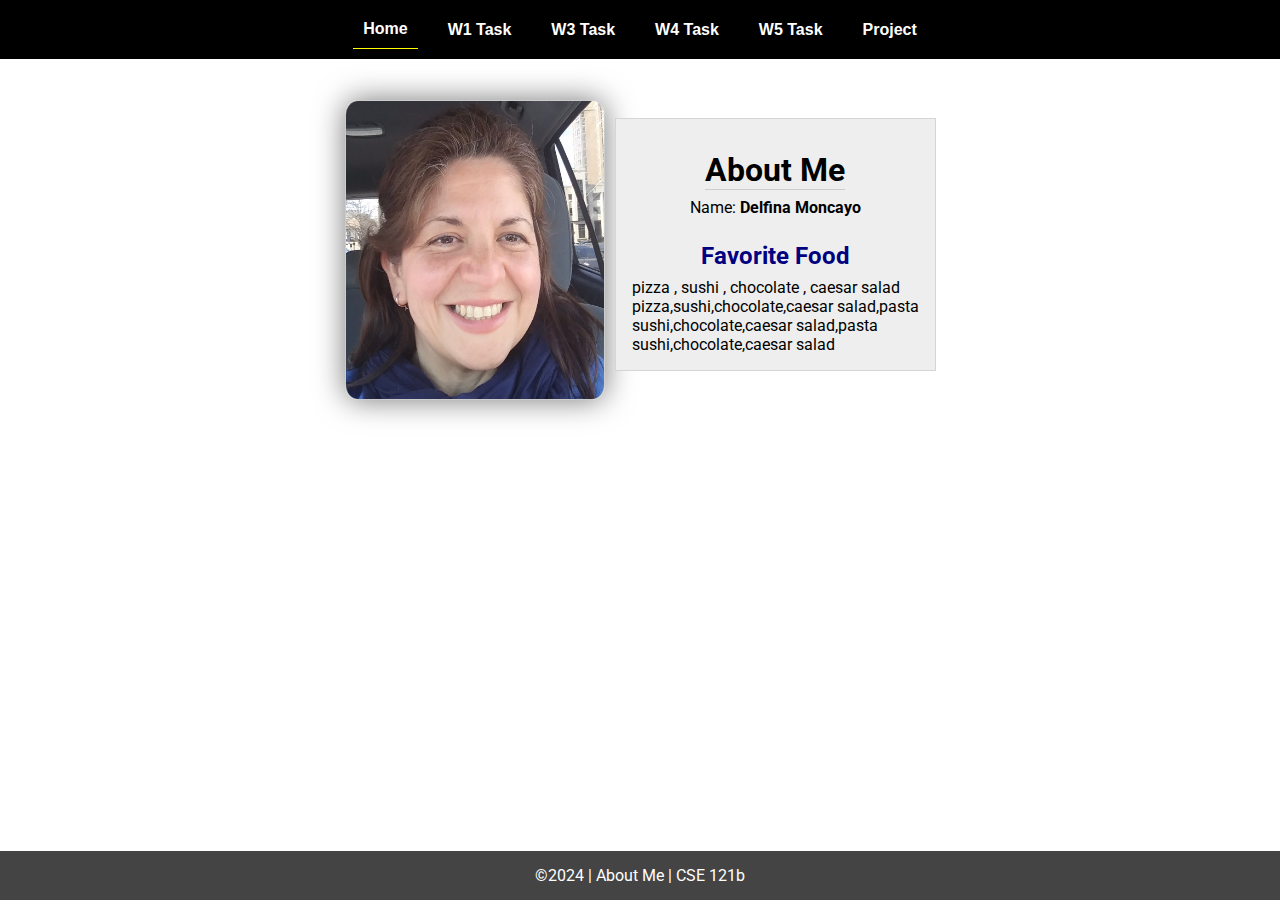
<file: index.html>
<!DOCTYPE html>
<html lang="en">

<head>
  <meta charset="UTF-8">
  <meta name="viewport" content="width=device-width, initial-scale=1.0">
  <title>About Me | CSE 121b | W02: Programming Tasks</title>
  <link rel="preconnect" href="https://fonts.googleapis.com">
  <link rel="preconnect" href="https://fonts.gstatic.com" crossorigin>
  <link href="https://fonts.googleapis.com/css2?family=Roboto:wght@400;600&display=swap"
    rel="stylesheet">
  <link rel="stylesheet" href="styles/main.css">
</head>

<body>
  <nav>
    <ul id="menu">
      <li><a id="toggleMenu">&equiv;</a></li>
      <li><a href="index.html" class="active">Home</a></li>
      <li><a href="w01-task.html">W1 Task</a></li>
      <li><a href="w03-task.html">W3 Task</a></li>
      <li><a href="w04-task.html">W4 Task</a></li>
      <li><a href="w05-task.html">W5 Task</a></li>
      <li><a href="project.html">Project</a></li>
    </ul>
  </nav>
  <main id="home">
    <picture>
      <!--<img src="images/placeholder.png" alt="Placeholder Image">-->
      <img src= "images/profile-2.jpg" alt="My profile photo" style="width: 260px; height: 300px;">
    </picture>
    <section>
      <h1>About Me</h1>
      <div class="info">Name: <span id="name"></span></div>
      <h2>Favorite Food</h2>
      <div class="block" id="food"></div>
    </section>
  </main>
  <footer>
    &copy;<span id="year"></span> | About Me | CSE 121b
  </footer>
  <script src="scripts/main.js"></script>
  <script src="scripts/w02-task.js"></script>
</body>

</html>
</file>
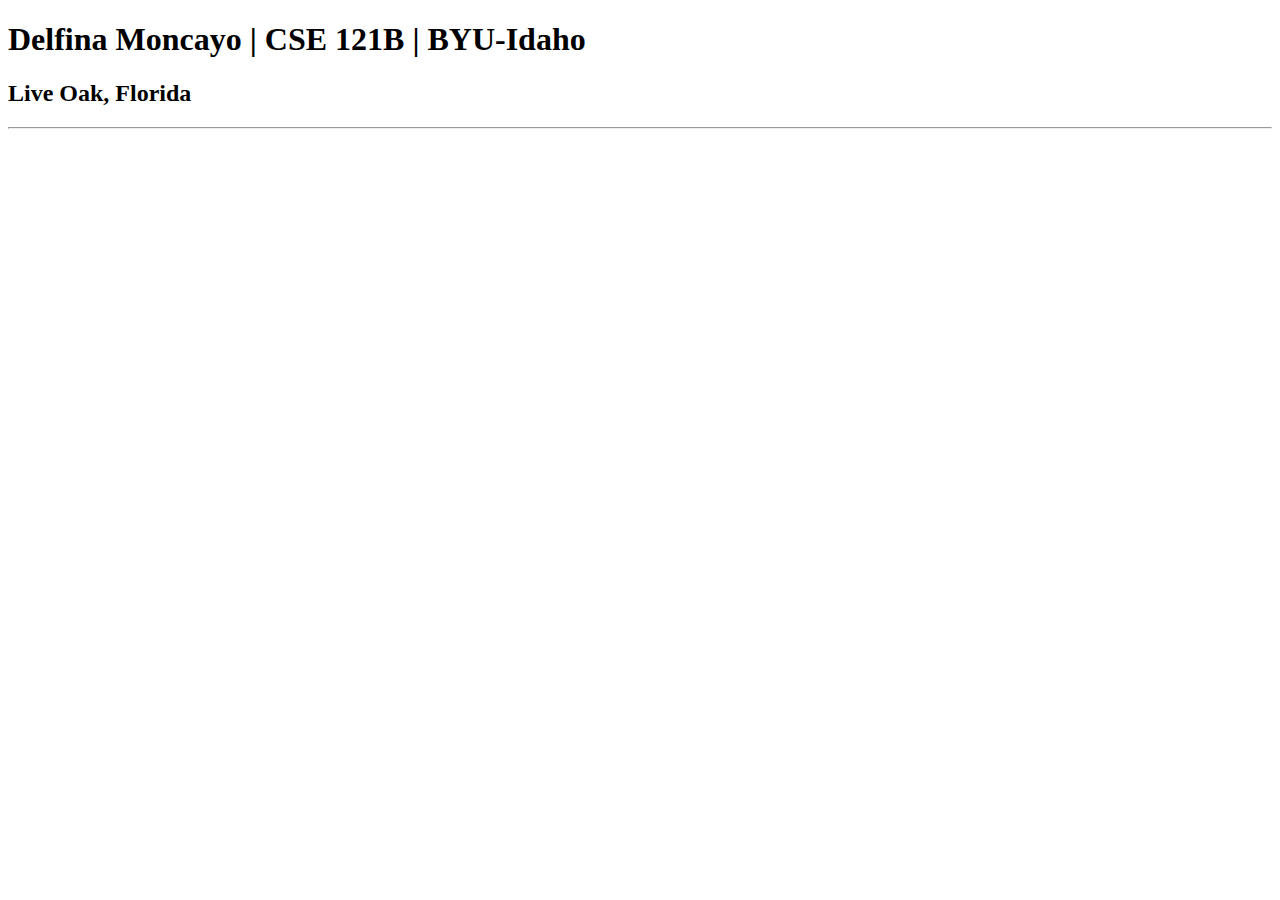
<file: test.html>
<!DOCTYPE html>
<html lang="en">
<head>
    <meta charset="UTF-8">
    <meta name="viewport" content="width=device-width, initial-scale=1.0">
    <title>Delfina Moncayo | CSE 121B | BYU-Idaho</title>
</head>
<body>
    <h1>Delfina Moncayo | CSE 121B | BYU-Idaho</h1> 
    <h2>Live Oak, Florida</h2>
    <hr>
</body>
</html>
</file>
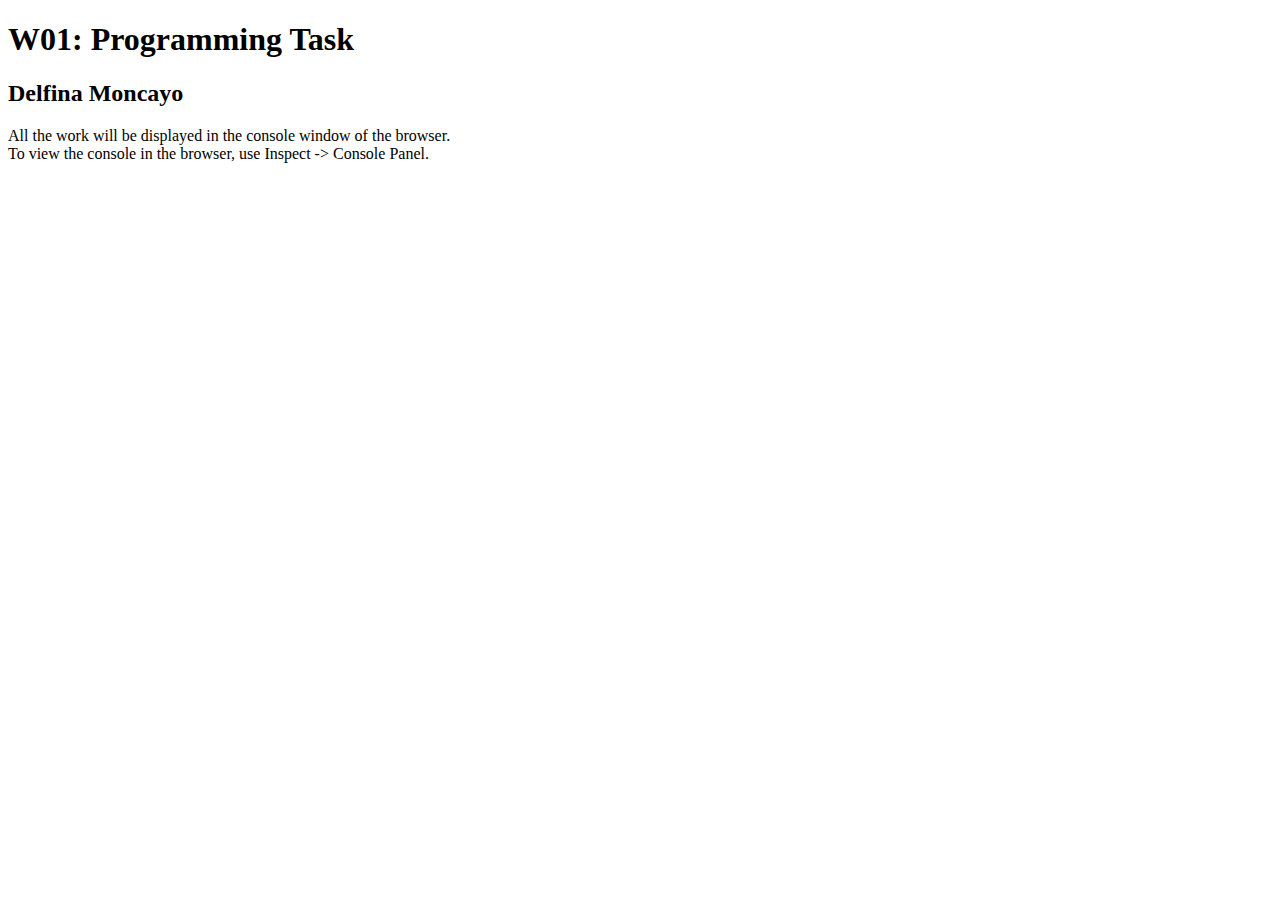
<file: w01-task.html>
<!DOCTYPE html>
<html lang="en">

<head>
  <meta charset="UTF-8">
  <meta name="viewport" content="width=device-width, initial-scale=1.0">
  <title>W01: Programming Task</title>
</head>

<body>
  <h1>W01: Programming Task</h1>
  <h2>Delfina Moncayo</h2>
  <p>All the work will be displayed in the console window of the browser.
    <br>To view the console in the browser, use Inspect -> Console Panel.
  </p>

  <script src="w01-task.js"></script>

</body>
</html>
</file>
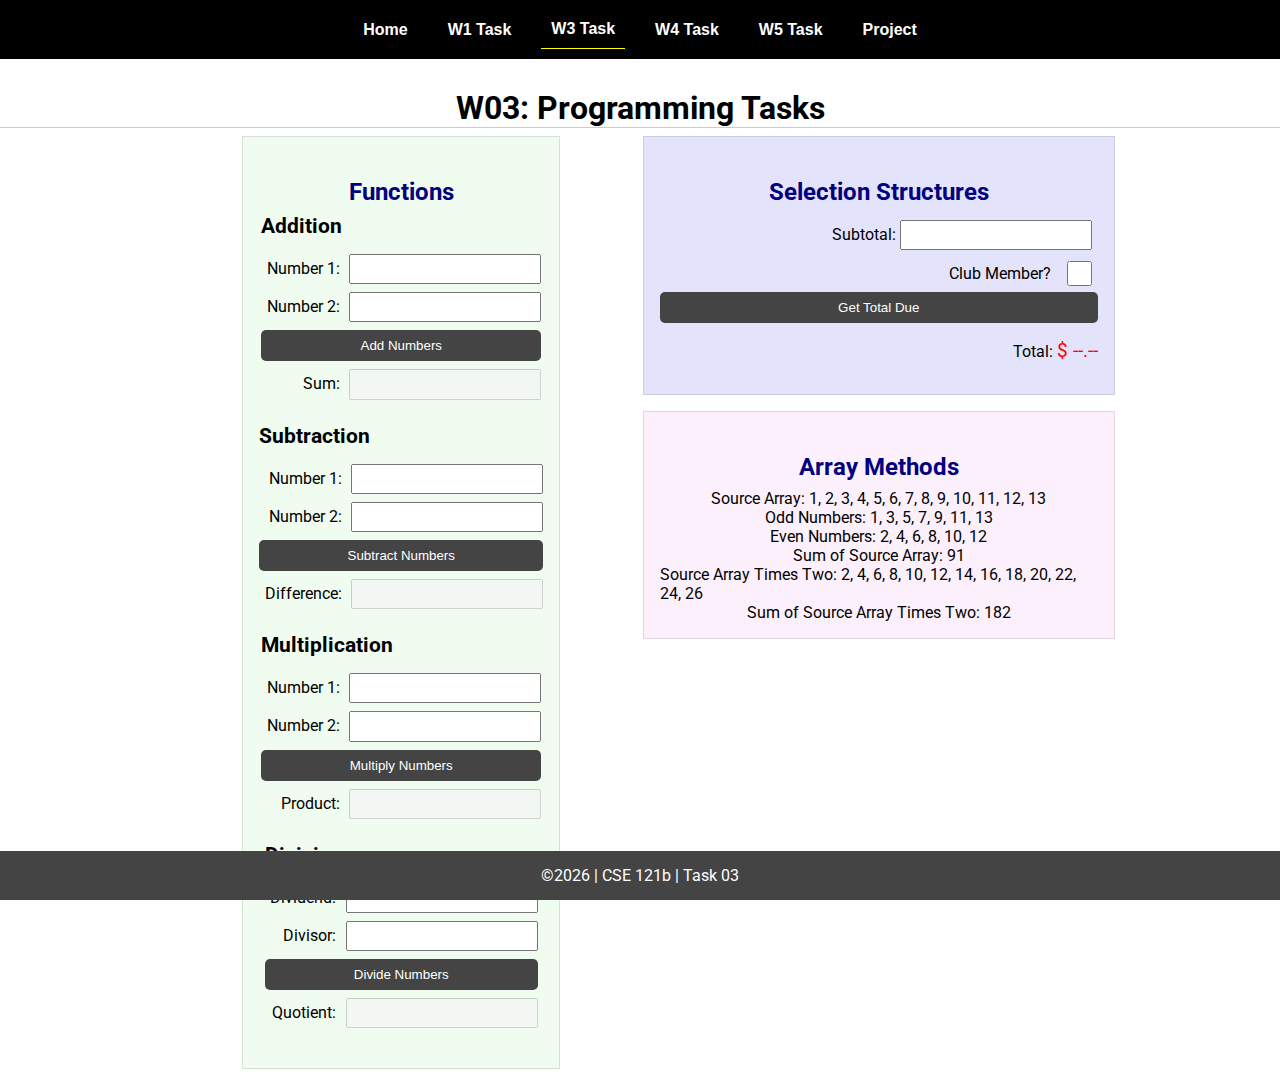
<file: w03-task.html>
<!DOCTYPE html>
<html lang="en">

<head>
    <meta charset="UTF-8">
    <meta name="viewport" content="width=device-width, initial-scale=1.0">
    <title>CSE 121b | W03: Programming Tasks</title>
    <link rel="preconnect" href="https://fonts.googleapis.com">
    <link rel="preconnect" href="https://fonts.gstatic.com" crossorigin>
    <link href="https://fonts.googleapis.com/css2?family=Roboto:wght@400;600&display=swap"
        rel="stylesheet">
    <link rel="stylesheet" href="styles/main.css">
</head>

<body>
    <nav>
        <ul id="menu">
            <li><a id="toggleMenu">&equiv;</a></li>
            <li><a href="index.html">Home</a></li>
            <li><a href="w01-task.html">W1 Task</a></li>
            <li><a href="w03-task.html" class="active">W3 Task</a></li>
            <li><a href="w04-task.html">W4 Task</a></li>
            <li><a href="w05-task.html">W5 Task</a></li>
            <li><a href="project.html">Project</a></li>
        </ul>
    </nav>>
    <header>
        <h1>W03: Programming Tasks</h1>
    </header>
    <main id="task3">
        <section id="section1">
            <h2>Functions</h2>
            <article>
                <h3>Addition</h3>
                <div>
                    <label for="add1">Number 1:</label>
                    <input type="text" id="add1" name="add1">
                </div>
                <div>
                    <label for="add2">Number 2:</label>
                    <input type="text" id="add2" name="add2">
                </div>
                <div>
                    <input type="button" id="addNumbers" value="Add Numbers">
                </div>
                <div>
                    <label for="sum">Sum:</label>
                    <input type="text" id="sum" name="sum" disabled>
                </div>
            </article>
            <article>
                <h3>Subtraction</h3>
                <div>
                    <label for="subtract1">Number 1:</label>
                    <input type="text" id="subtract1" name="subtract1">
                </div>
                <div>
                    <label for="subtract2">Number 2:</label>
                    <input type="text" id="subtract2" name="subtract2">
                </div>
                <div>
                    <input type="button" id="subtractNumbers" value="Subtract Numbers">
                </div>
                <div>
                    <label for="difference">Difference:</label>
                    <input type="text" id="difference" name="difference" disabled>
                </div>
            </article>
            <article>
                <h3>Multiplication</h3>
                <div>
                    <label for="factor1">Number 1:</label>
                    <input type="text" id="factor1" name="factor1">
                </div>
                <div>
                    <label for="factor2">Number 2:</label>
                    <input type="text" id="factor2" name="factor2">
                </div>
                <div>
                    <input type="button" id="multiplyNumbers" value="Multiply Numbers">
                </div>
                <div>
                    <label for="product">Product:</label>
                    <input type="text" id="product" name="product" disabled>
                </div>
            </article>
            <article>
                <h3>Division</h3>
                <div>
                    <label for="dividend">Dividend:</label>
                    <input type="text" id="dividend" name="dividend">
                </div>
                <div>
                    <label for="divisor">Divisor:</label>
                    <input type="text" id="divisor" name="divisor">
                </div>
                <div>
                    <input type="button" id="divideNumbers" value="Divide Numbers">
                </div>
                <div>
                    <label for="quotient">Quotient:</label>
                    <input type="text" id="quotient" name="quotient" disabled>
                </div>
            </article>
        </section>
        <div>
            <section id="section2">
                <h2>Selection Structures</h2>
                <label class="right">Subtotal:
                    <input type="number" id="subtotal" size="5">
                </label>
                <label class="middle right">
                    Club Member?
                    <input type="checkbox" id="member">
                </label>
                <div class="right">
                    <input type="button" id="getTotal" value="Get Total Due">
                </div>
                <div class="right">Total:
                    <span class="larger" id="total">$ --.--</span>
                </div>
            </section>
            <section id="section3">
                <h2>Array Methods</h2>
                <p>
                    Source Array: <span id="array"></span>
                </p>
                <p>
                    Odd Numbers: <span id="odds"></span>
                </p>
                <p>
                    Even Numbers: <span id="evens"></span>
                </p>
                <p>
                    Sum of Source Array: <span id="sumOfArray"></span>
                </p>
                <p>
                    Source Array Times Two: <span id="multiplied"></span>
                </p>
                <p>
                    Sum of Source Array Times Two: <span id="sumOfMultiplied"></span>
                </p>
            </section>
        </div>
    </main>
    <footer>
        &copy;<span id="year"></span> | CSE 121b | Task 03
    </footer>
    <script src="scripts/main.js"></script>
    <script>
        document.getElementById("year").innerHTML = new Date().getFullYear();
    </script>
    <script src="scripts/w03-task.js"></script>
</body>

</html>
</file>
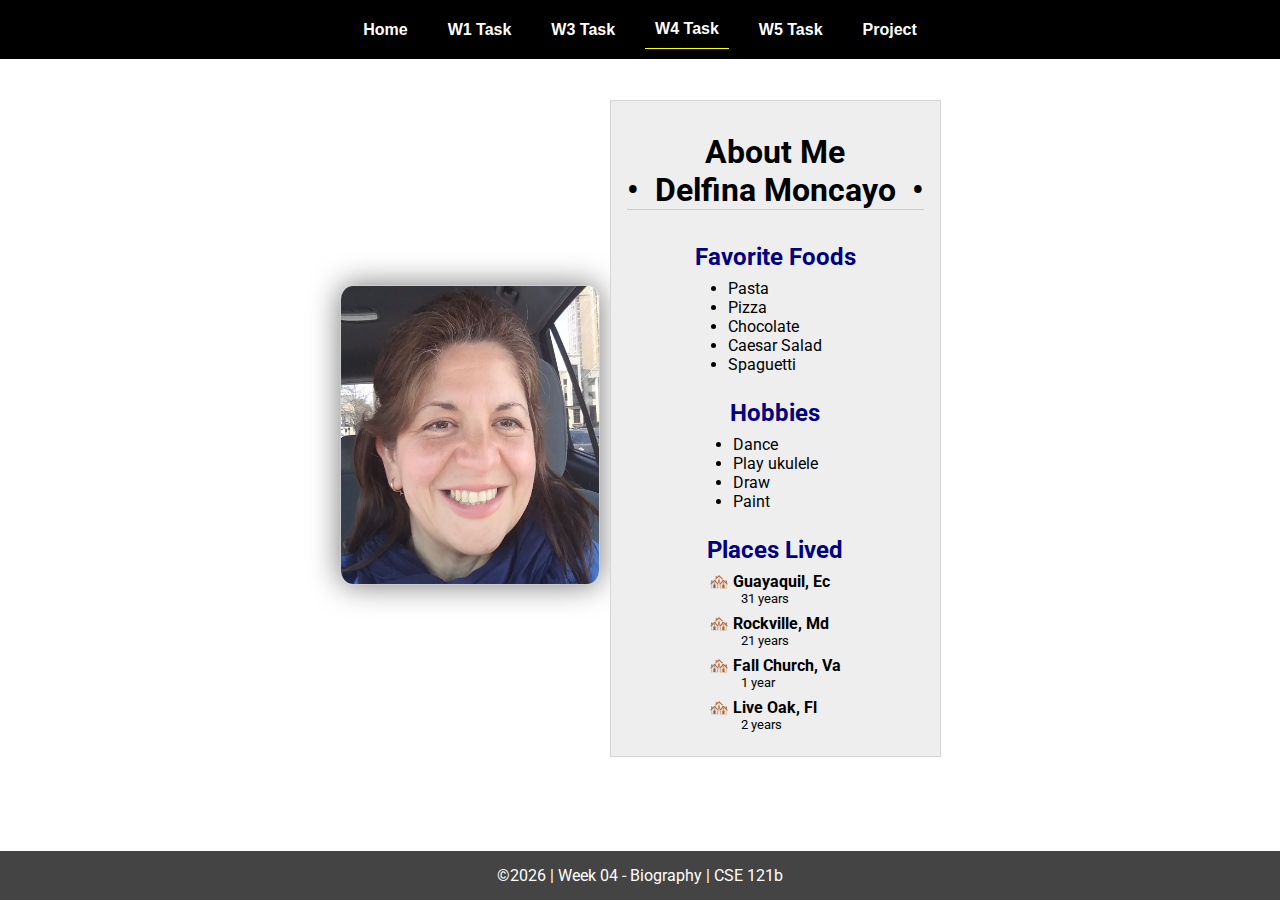
<file: w04-task.html>
<!DOCTYPE html>
<html lang="en">

<head>
  <meta charset="UTF-8">
  <meta name="viewport" content="width=device-width, initial-scale=1.0">
  <title>CSE 121b | W04: Programming Tasks</title>
  <link rel="preconnect" href="https://fonts.googleapis.com">
  <link rel="preconnect" href="https://fonts.gstatic.com" crossorigin>
  <link href="https://fonts.googleapis.com/css2?family=Roboto:wght@400;600&display=swap"
    rel="stylesheet">
  <link rel="stylesheet" href="styles/main.css">
</head>

<body>
  <nav>
    <ul id="menu">
      <li><a id="toggleMenu">&equiv;</a></li>
      <li><a href="index.html">Home</a></li>
      <li><a href="w01-task.html">W1 Task</a></li>
      <li><a href="w03-task.html">W3 Task</a></li>
      <li><a href="w04-task.html" class="active">W4 Task</a></li>
      <li><a href="w05-task.html">W5 Task</a></li>
      <li><a href="project.html">Project</a></li>
    </ul>
  </nav>
  <main id="home">
    <picture>
      <img id="photo" src= "images/profile-2.jpg" alt="My profile photo"style="width: 260px; height: 300px;">
    </picture>
    <section>
      <h1>About Me<br>• &nbsp;<span id="name"></span>&nbsp; •</h1>
      <h2>Favorite Foods</h2>
      <ul id="favorite-foods"></ul>
      <h2>Hobbies</h2>
      <ul id="hobbies"></ul>
      <h2>Places Lived</h2>
      <dl id="places-lived"></dl>
    </section>
  </main>

  <footer>
    &copy;<span id="year"></span> | Week 04 - Biography | CSE 121b
  </footer>
  <script src="scripts/main.js"></script>
  <script>
    document.getElementById("year").innerHTML = new Date().getFullYear();
  </script>
  <script src="scripts/w04-task.js"></script>
</body>

</html>
</file>
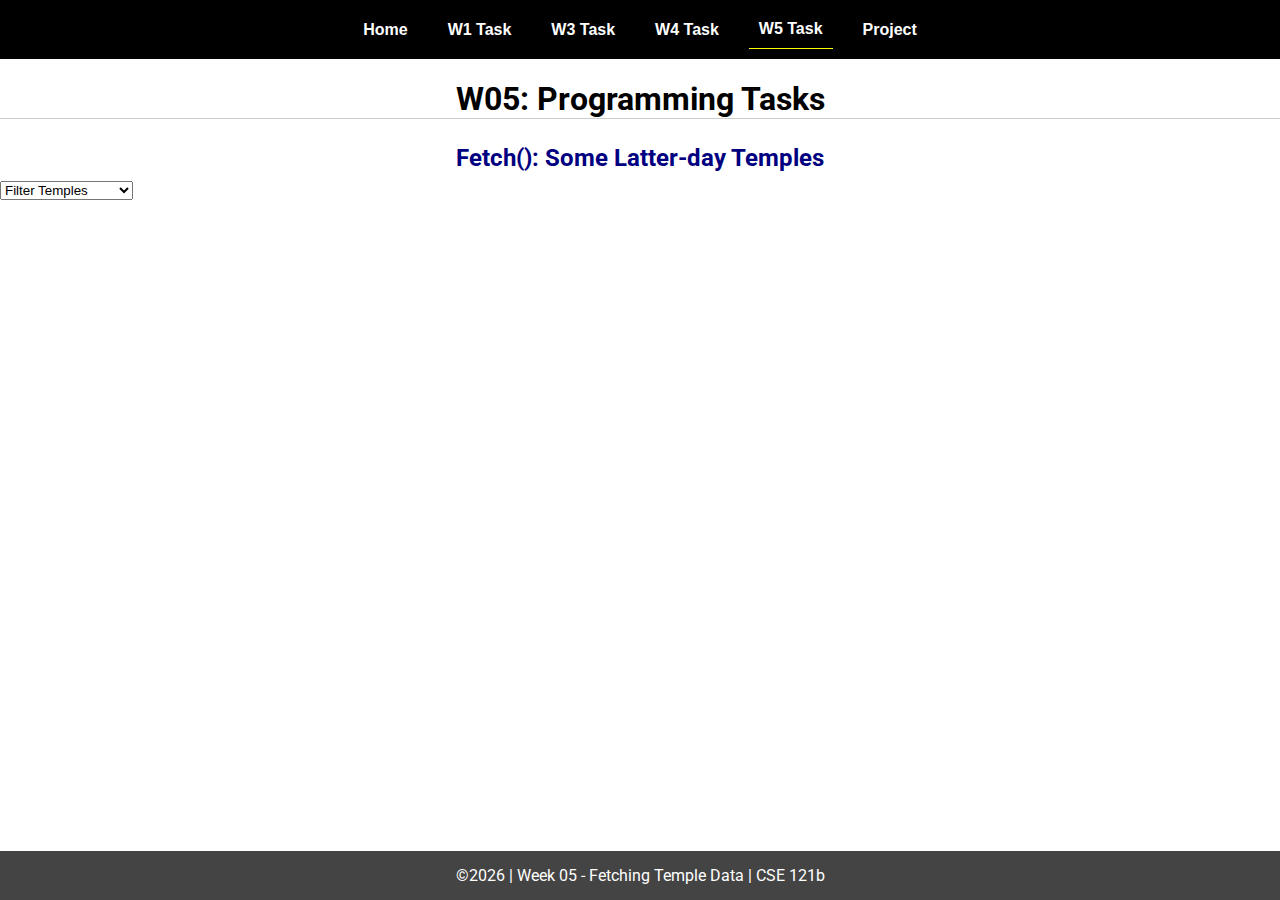
<file: w05-task.html>
<!DOCTYPE html>
<html lang="en">

<head>
  <meta charset="UTF-8">
  <meta name="viewport" content="width=device-width, initial-scale=1.0">
  <title>CSE 121b | W05: Programming Tasks</title>
  <link rel="preconnect" href="https://fonts.googleapis.com">
  <link rel="preconnect" href="https://fonts.gstatic.com" crossorigin>
  <link href="https://fonts.googleapis.com/css2?family=Roboto:wght@400;600&display=swap"
    rel="stylesheet">
  <link rel="stylesheet" href="styles/main.css">
</head>

<body>
  <nav>
    <ul id="menu">
      <li><a id="toggleMenu">&equiv;</a></li>
      <li><a href="index.html">Home</a></li>
      <li><a href="w01-task.html">W1 Task</a></li>
      <li><a href="w03-task.html">W3 Task</a></li>
      <li><a href="w04-task.html">W4 Task</a></li>
      <li><a href="w05-task.html" class="active">W5 Task</a></li>
      <li><a href="project.html">Project</a></li>
    </ul>
  </nav>
  <main id="gridly">
    <h1>W05: Programming Tasks</h1>
    <h2>Fetch(): Some Latter-day Temples</h2>

    <select id="filtered" title="Choose a data filter.">
      <option value="" disabled selected>Filter Temples</option>
      <option value="utah">Utah</option>
      <option value="notutah">Outside of Utah</option>
      <option value="older">Built Before 1950</option>
      <option value="alphabetical">Sort Alphabetically</option> <!--Adding sorting alphabetically-->
      <option value="all">No Filter</option>
    </select>

    <div id="temples">
    </div>
  </main>


  <footer>
    &copy;<span id="year"></span> | Week 05 - Fetching Temple Data | CSE 121b
  </footer>
  <script src="scripts/main.js"></script>
  <script>
    document.getElementById("year").innerHTML = new Date().getFullYear();
  </script>
  <script src="scripts/w05-task.js"></script>
</body>

</html>
</file>
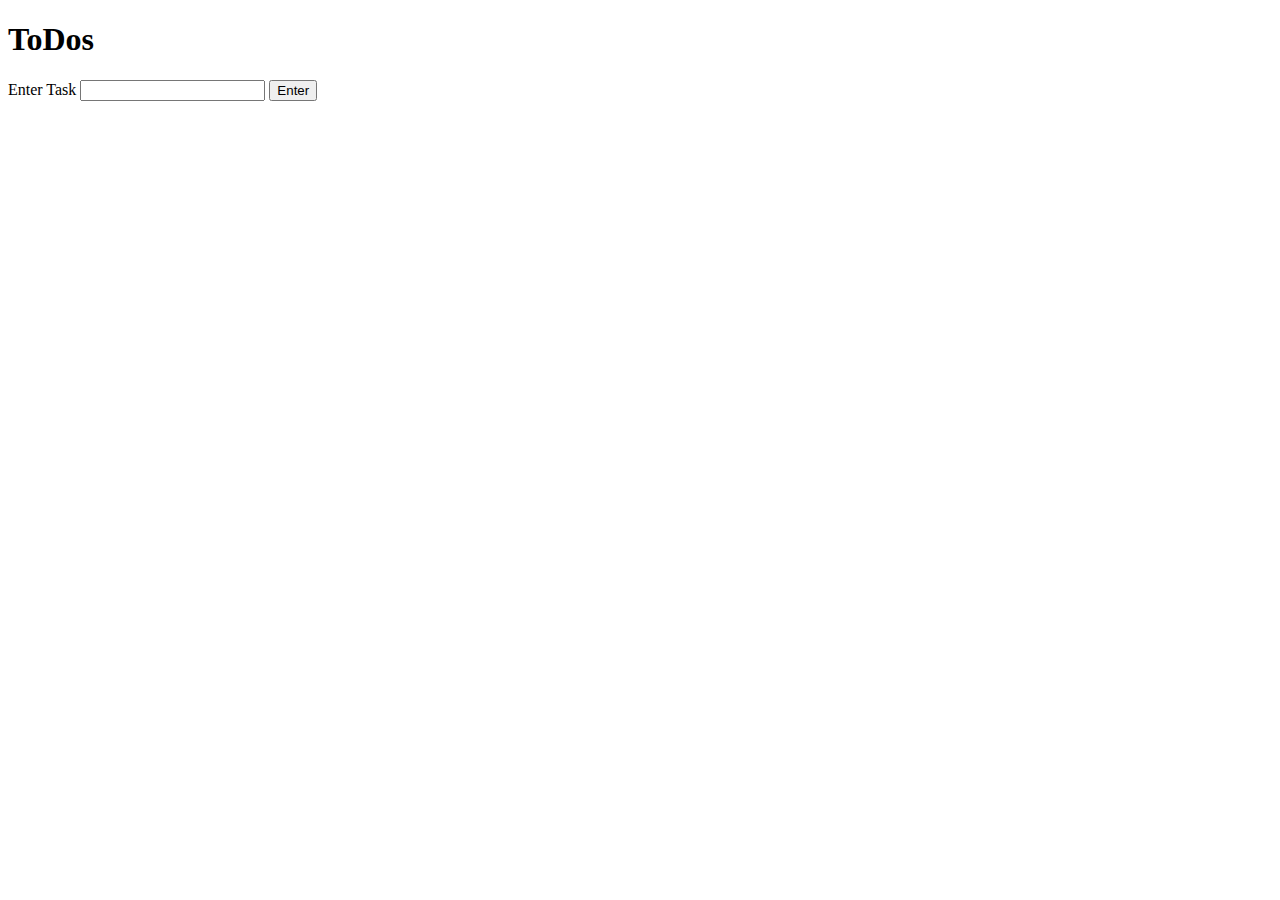
<file: week03/events.html>
<!-- events.html -->
<!DOCTYPE html>
<html lang="en">
  <head>
    <meta charset="UTF-8" />
    <meta http-equiv="X-UA-Compatible" content="IE=edge" />
    <meta name="viewport" content="width=device-width, initial-scale=1.0" />
    <title>Events practice: ToDos</title>
    <style>
      .todos {
        width: 300px;
      }
      .todos > li {
        display: flex;
        justify-content: space-between;
        align-items: center;
        border: 1px solid;
        padding: 0.5em;
      }
      .todos p {
        margin: 0;
      }
      .todos span {
        cursor: pointer;
      }
      .strike {
        text-decoration: line-through;
        color: gray;
      }
    </style>
  </head>
  <body>
    <h1>ToDos</h1>
    <section>
      <label for="todo">Enter Task</label>
      <input name="todo" id="todo" />
      <button id="submitTask">Enter</button>
    </section>
    <ul id="todoList" class="todos"></ul>
    <script src="events.js"></script>
  </body>
</html>
</file>
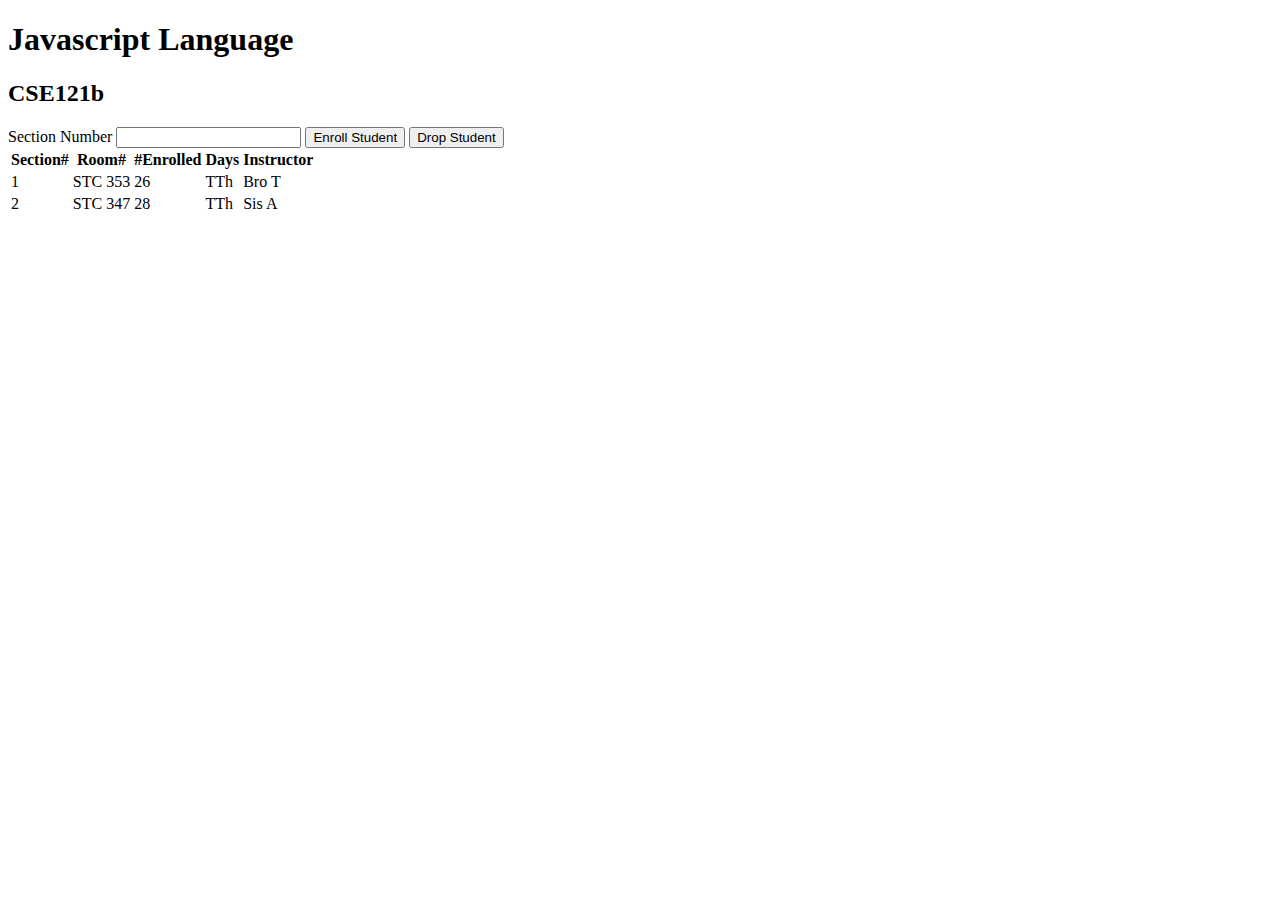
<file: week04/courses.html>
<!-- courses.html -->
<!DOCTYPE html>
<html lang="en">
  <head>
    <meta charset="UTF-8" />
    <meta http-equiv="X-UA-Compatible" content="IE=edge" />
    <meta name="viewport" content="width=device-width, initial-scale=1.0" />
    <title>Courses and sections</title>
    <script src="courses.js" defer></script>
  </head>
  <body>
    <h1 id="courseName"></h1>
    <h2 id="courseCode"></h2>
    <label for="sectionNumber">Section Number</label>
    <input id="sectionNumber" />
    <button id="enrollStudent">Enroll Student</button>
    <button id="dropStudent">Drop Student</button>

    <table>
      <thead>
        <tr>
          <th>Section#</th>
          <th>Room#</th>
          <th>#Enrolled</th>
          <th>Days</th>
          <th>Instructor</th>
        </tr>
      </thead>
      <tbody id="sections"></tbody>
    </table>
  </body>
</html>
</file>
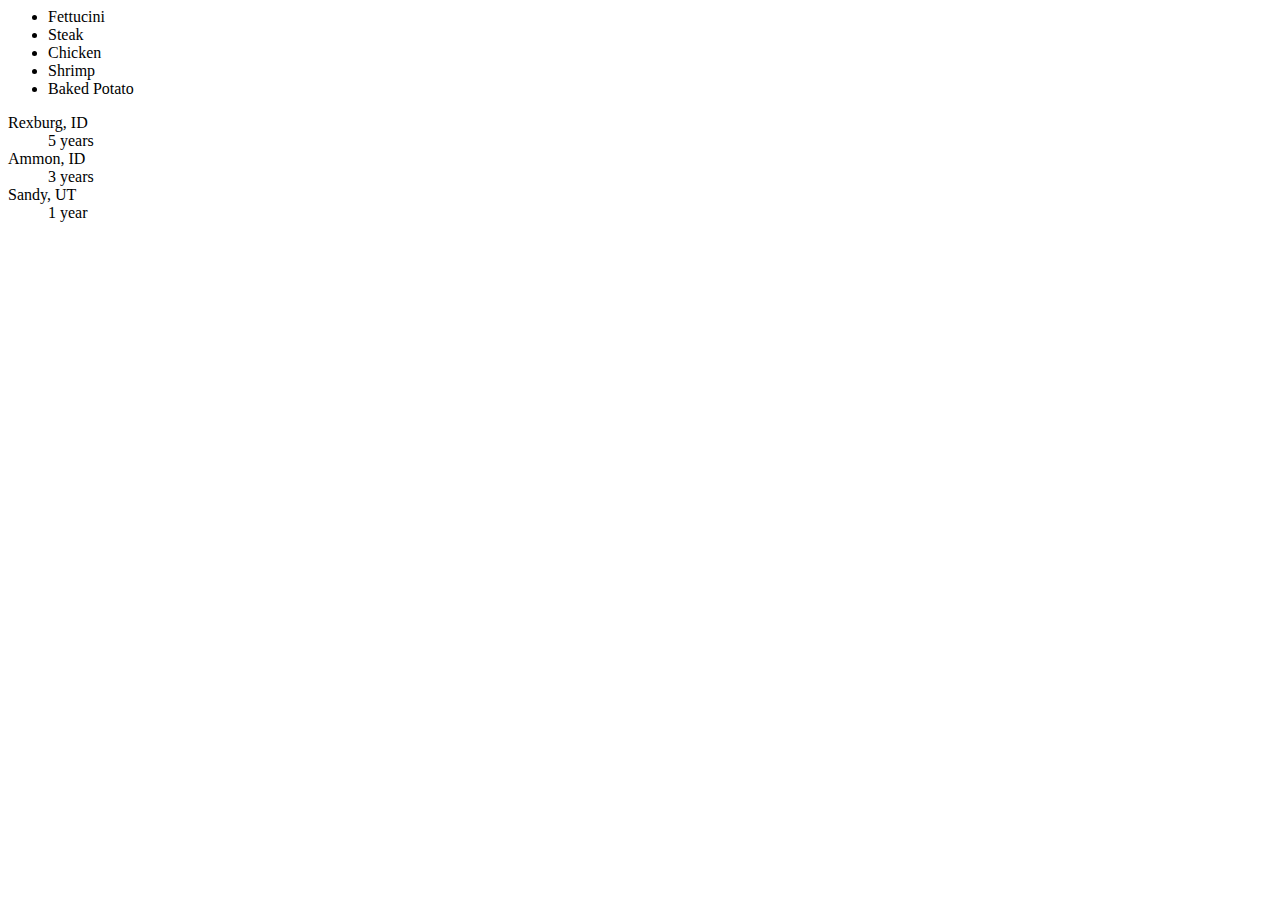
<file: week04/loops.html>
<!-- loops.html -->
<html>
  <head>
    <title>Loop Activities</title>
    <script src="loops.js" defer></script>
  </head>
  <body>
    <ul id="favorite-foods"></ul>
    <dl id="places-lived"></dl>
  </body>
</html>
</file>
<file: styles/main.css>
/* Universal Selector */
* {
    margin: 0;
    padding: 0;
    box-sizing: border-box;
}

/* HTML Selectors */
body {
    font-family: 'Roboto', Helvetica, sans-serif;
}

nav {
    background-color: black;
    width: 100%;
    position: fixed;
    top: 0;
}

nav ul {
    display: flex;
    flex-direction: column;
    align-items: center;
    max-width: -moz-fit-content;
    max-width: fit-content;
    margin: 0 auto;
}

nav ul li {
    flex: 1 1 auto;
}

nav ul li:first-child {
    display: block;
    font-size: 2rem;
}

nav ul li:first-child a {
    padding: 1px 10px;
}

nav ul li {
    display: none;
    list-style: none;
    margin: 10px;
}

nav ul li a {
    display: block;
    padding: 10px;
    text-decoration: none;
    font-weight: 600;
    color: white;
    text-align: center;
    font-family: 'Arial Narrow', Arial, sans-serif;
}

nav ul li a:hover {
    background-color: #efefef;
    color: black;
}

h1,
h2 {
    text-align: center;
    margin: 1rem 0 .5rem;
}

h1 {
    border-bottom: 1px solid #ccc;
}

#gridly h1 {
    margin-top: 80px;
}

h2 {
    font-size: 1.5rem;
    color: navy;
    text-align: center;
    margin-top: 25px;
}

h3 {
    font-size: 1.3rem;
    margin-bottom: 1rem;
}

header {
    margin-top: 70px;
}

picture {
    margin: 0 auto;
}

picture img {
    width: 240px;
    height: auto;
    border-radius: 5%;
    border: 1px solid #ccc;
    box-shadow: 0 0 30px #777;
}

section {
    display: flex;
    flex-direction: column;
    align-items: center;
    margin: 0 auto 1rem;
    border: 1px solid rgba(0, 0, 0, .1);
    padding: 1rem;
    background-color: #eee;
}

article {
    margin-bottom: 1rem;
}

article div {
    margin-bottom: .5rem;
    text-align: right;
}

label {
    padding: .35rem;
}

input {
    padding: .35rem;
}

input[type="button"] {
    padding: .5rem;
    background-color: #444;
    color: white;
    border: none;
    border-radius: 5px;
    cursor: pointer;
    width: 100%
}

input[type="checkbox"] {
    width: 25px;
    height: 25px;
}

dt {
    font-weight: 700;
}

dt::before {
    content: "🏘️ ";
}

dd {
    margin: 0 0 .5rem 2rem;
    font-size: smaller;
}

footer {
    background-color: #444;
    color: white;
    padding: 15px;
    text-align: center;
    width: 100%;
    position: fixed;
    bottom: 0;
}

/* Class Selectors */
.active {
    border-bottom: 1px solid yellow;
}

.open li {
    display: block;
}

.block {
    display: block;
}

.larger {
    font-size: larger;
    color: red;
}

.right {
    width: 100%;
    text-align: right;
}

.middle {
    display: flex;
    align-items: center;
    justify-content: right;
    gap: 1rem;
}

/* ID Selectors */

#home {
    margin-top: 125px;
    display: grid;
    grid-template-columns: 1fr;
    grid-gap: 20px;
    align-items: center;
    justify-content: center;
}


#section1 {
    background-color: rgb(225, 250, 225, .5);
}

#section2 {
    background-color: rgba(200, 200, 250, 0.5);

}

#section2 div {
    margin-bottom: 1rem;
}

#section3 {
    background-color: rgb(250, 225, 250, .5);
}

#sortBy {
    appearance: none;
    display: flex;
    padding: .5rem;
    background-color: #eee;
    color: #444;
    font-weight: 700;
    margin: 1rem auto;
    width: 200px;
    border: 1px solid rgba(0, 0, 0, .2);
    text-align: center;
}

#sortBy option:disabled {
    font-style: italic;
    padding: 1rem;
    background-color: #111;
    color: #eee;
}

#temples {
    display: grid;
    grid-template-columns: repeat(auto-fit, minmax(320px, 1fr));
    grid-gap: .5rem;
    align-items: center;
    margin-bottom: 3rem;
}

#temples article {
    height: 250px;
    margin: .5rem;
    border: 1px solid rgba(0, 0, 0, .1);
    padding: 1rem;
    background-color: #eee;
    display: flex;
    flex-direction: column;
    align-items: center;
    justify-content: center;
}

#temples h4 {
    color: navy;
    font-size: smaller;
}


#temples img {
    width: 250px;
    height: auto;
    box-shadow: 0 0 30px #777;
    margin: .5rem;
}

/* Media Queries */
@media only screen and (min-width: 32.5em) {
    nav ul {
        flex-direction: row;
    }

    nav ul li:first-child {
        display: none;
    }

    nav ul li {
        display: block;
    }

    section {
        min-width: 300px;
    }

    #home {
        margin: 100px auto 20px;
        grid-template-columns: 250px 1fr;
        max-width: -moz-fit-content;
        max-width: fit-content;
    }

    #task3 {
        display: grid;
        grid-template-columns: 1fr 1fr;
        grid-gap: 5px;
        margin: 0 auto;
        max-width: 950px;
    }

}
</file>
